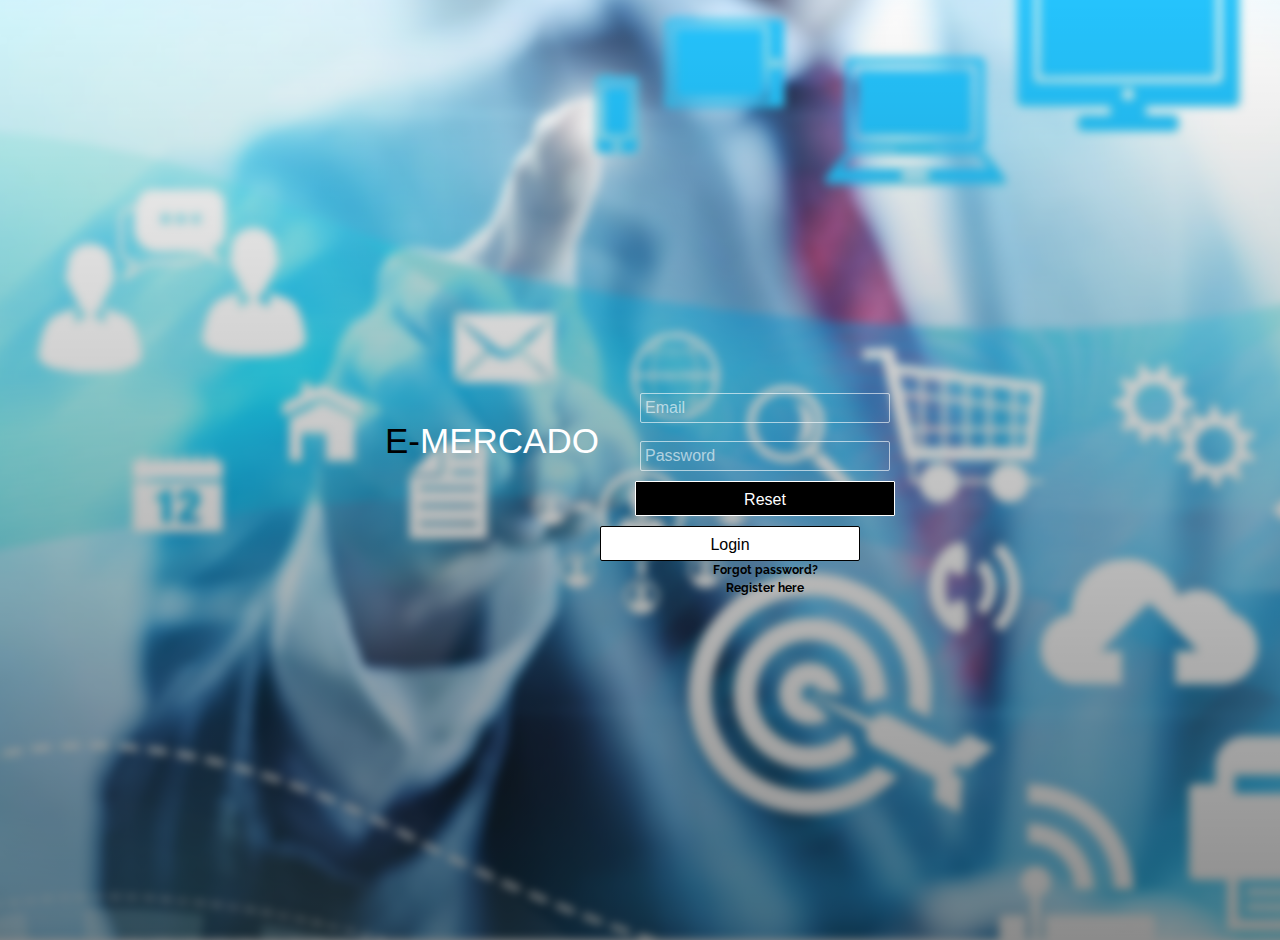
<file: index.html>
<!DOCTYPE html>
<!-- saved from url=(0049)https://getbootstrap.com/docs/4.3/examples/album/ -->
<html lang="en">
  <head>
    <meta http-equiv="Content-Type" content="text/html; charset=UTF-8">
    <meta name="viewport" content="width=device-width, initial-scale=1, shrink-to-fit=no">
    <meta name="description" content="">
    <title>eMercado - Todo lo que busques está aquí</title>

    <link rel="canonical" href="https://getbootstrap.com/docs/4.3/examples/album/">
    <link href="https://fonts.googleapis.com/css?family=Raleway:300,300i,400,400i,700,700i,900,900i" rel="stylesheet">
    <!-- Bootstrap core CSS -->
    <link href="css/bootstrap.min.css" rel="stylesheet">
    <link href="css/styles.css" rel="stylesheet">
  </head>
  <body>
    <nav class="site-header sticky-top py-1 bg-dark">
      <div class="container d-flex flex-column flex-md-row justify-content-between" id="header">
        <a class="py-2 d-none d-md-inline-block" href="index.html">Inicio</a>
        <a class="py-2 d-none d-md-inline-block" href="categories.html">Categorías</a>
        <a class="py-2 d-none d-md-inline-block" href="products.html">Productos</a>
        <a class="py-2 d-none d-md-inline-block" href="sell.html">Vender</a>
      </div>
      <img src="img/Untitled.png" style="height: 1.5cm; position: fixed; right: 1.6cm; top: 0cm;">


    </nav>
    <main role="main">
      <section class="jumbotron text-center">
        <div class="m-5">
          <h1></h1>
        </div>
      </section>
      <div class="album py-5 bg-light">
        <div class="container">
          <div class="row">
            <div class="col-md-4">
              <a href="categories.html" class="card mb-4 shadow-sm custom-card">
                <img class="bd-placeholder-img card-img-top"  src="img/cat1.jpg">
                <h3 class="m-3">Autos (122)</h3>
                <div class="card-body">
                  <p class="card-text">Los mejores precios en autos 0 kilómetro, de alta y media gama.</p>
                </div>
              </a>
            </div>
            <div class="col-md-4">
                <a href="categories.html" class="card mb-4 shadow-sm custom-card">
                  <img class="bd-placeholder-img card-img-top" src="img/cat2.jpg">
                  <h3 class="m-3">Juguetes (354)</h3>
                  <div class="card-body">
                    <p class="card-text">Encuentra aquí los mejores precios para niños/as de cualquier edad.</p>
                  </div>
                </a>
            </div>
            <div class="col-md-4">
                <a href="categories.html" class="card mb-4 shadow-sm custom-card">
                  <img class="bd-placeholder-img card-img-top" src="img/cat3.jpg">
                  <h3 class="m-3">Muebles (157)</h3>
                  <div class="card-body">
                    <p class="card-text">Muebles antiguos, nuevos y para ser armados por uno mismo.</p>
                  </div>
                </a>
            </div>
            <div class="col-md-4">
                <a href="categories.html" class="card mb-4 shadow-sm custom-card">
                  <img class="bd-placeholder-img card-img-top" src="img/cat4.jpg">
                  <h3 class="m-3">Herramientas (452)</h3>
                  <div class="card-body">
                    <p class="card-text">Herramientas para cualquier tipo de trabajo.</p>
                  </div>
                </a>
            </div>
            <div class="col-md-4">
                <a href="categories.html" class="card mb-4 shadow-sm custom-card">
                  <img class="bd-placeholder-img card-img-top" src="img/cat5.jpg">
                  <h3 class="m-3">Computadoras (724)</h3>
                  <div class="card-body">
                    <p class="card-text">Todo en cuanto a computadoras, para uso de oficina y/o juegos.</p>
                  </div>
                </a>
            </div>
            <div class="col-md-4">
                <a href="categories.html" class="card mb-4 shadow-sm custom-card">
                  <img class="bd-placeholder-img card-img-top" src="img/cat6.jpg">
                  <h3 class="m-3">Vestimenta (841)</h3>
                  <div class="card-body">
                    <p class="card-text">Gran variedad de ropa, nueva y de segunda mano.</p>
                  </div>
                </a>
            </div>
          </div>
          <div class="row">
              <a type="button" class="btn btn-light btn-lg btn-block" href="categories.html">Ver todas</a>
          </div>
        </div>
      </div>
    </main>
    <footer class="text-muted">
      <div class="container">
        <p class="float-right">
          <a href="#">Volver arriba</a>
        </p>
        <p>Este sitio forma parte de Desarrollo Web - JAP - 2020</p>
        <p>Clickea <a target="_blank" href="Letra.pdf">aquí</a> para descargar la letra del obligatorio.</p>
      </div>
    </footer>
    <script src="js/jquery-3.4.1.min.js"></script>
    <script src="js/bootstrap.bundle.min.js"></script>
    <script src="js/init.js"></script>
  </body>
</html>
</file>
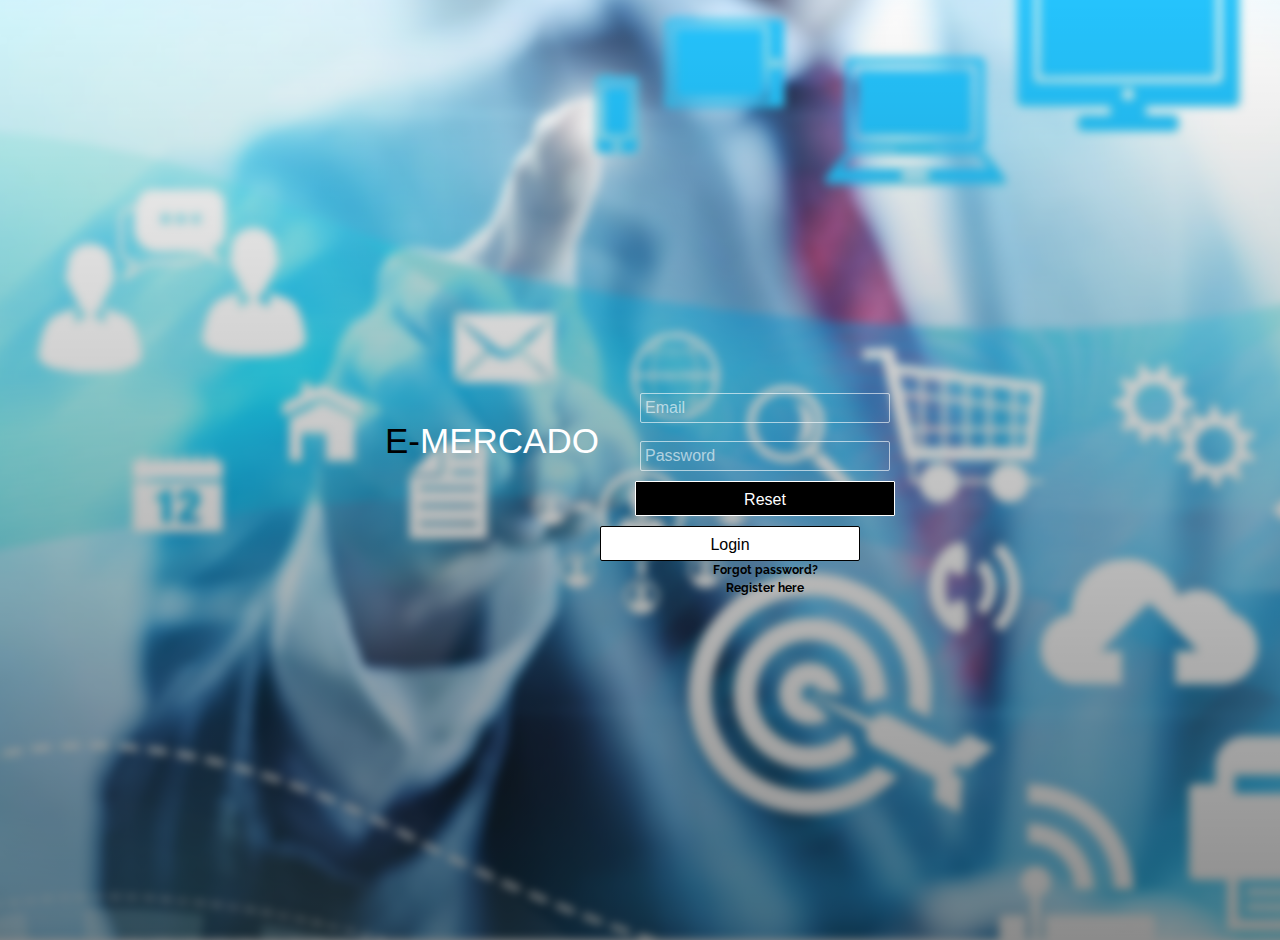
<file: cart.html>
<!DOCTYPE html>
<!-- saved from url=(0049)https://getbootstrap.com/docs/4.3/examples/album/ -->
<html lang="en">

<head>
  <meta http-equiv="Content-Type" content="text/html; charset=UTF-8">

  <meta name="viewport" content="width=device-width, initial-scale=1, shrink-to-fit=no">
  <meta name="description" content="">
  <title>eMercado - Todo lo que busques está aquí</title>

  <link rel="canonical" href="https://getbootstrap.com/docs/4.3/examples/album/">
  <link href="https://fonts.googleapis.com/css?family=Raleway:300,300i,400,400i,700,700i,900,900i" rel="stylesheet">

  <style>
    .bd-placeholder-img {
      font-size: 1.125rem;
      text-anchor: middle;
      -webkit-user-select: none;
      -moz-user-select: none;
      -ms-user-select: none;
      user-select: none;
    }

    @media (min-width: 768px) {
      .bd-placeholder-img-lg {
        font-size: 3.5rem;
      }
    }
  </style>
  <link href="css/bootstrap.min.css" rel="stylesheet">
  <link href="css/styles.css" rel="stylesheet">
  <link href="css/dropzone.css" rel="stylesheet">
</head>

<body>
  <nav class="site-header sticky-top py-1 bg-dark">
    <div class="container d-flex flex-column flex-md-row justify-content-between" id="header">
      <a class="py-2 d-none d-md-inline-block" href="index.html">Inicio</a>
      <a class="py-2 d-none d-md-inline-block" href="categories.html">Categorías</a>
      <a class="py-2 d-none d-md-inline-block" href="products.html">Productos</a>
      <a class="py-2 d-none d-md-inline-block" href="sell.html">Vender</a>
    </div>
    <img src="img/Untitled.png" style="height: 1.5cm; position: fixed; right: 1.6cm; top: 0cm;">
  </nav>
  <div style="color: rgba(249, 205, 130);">
    <h1 class="tituloCarro" ;"> <img src="img/carrito1.jpg" class="tituloCarro"
        style="height: 2cm; position: absolute ; right: 29cm; top: 1.3cm;"> Mi carrito </h1>
  </div><br>

  <div id="cartt"></div>

  <table id="carrote">
    <tr>
      <td id="imagenCarro"></td>
      <td class="carrin">Nombre artículo</td>
      <td class="carrin">Cantidad</td>
      <td class="carrin">Moneda</td>
      <td class="carrin">Precio</td>
      <td class="carrin">Subtotal</td>
    </tr>
  </table>

  <!-- //Seleccionar tipos de envio -->

  <hr class="mb-4">
  <h5 class="mb-3">Tipo de envio</h5>
  <div class="d-block my-3">
    <div class="custom-control custom-radio">
      <input id="premium" name="publicationType" type="radio" class="custom-control-input" checked="" required=""
        onchange="CalcularTotal()" value="0.15">
      <label class="custom-control-label" for="premium">Premium (2-5 días) - Costo del 15% sobre el subtotal.</label>
    </div>
    <div class="custom-control custom-radio">
      <input id="express" name="publicationType" type="radio" class="custom-control-input" required=""
        onchange="CalcularTotal()" value="0.07">
      <label class="custom-control-label" for="express">Express (5-8 días) - Costo del 7% sobre el
        subtotal.</label>
    </div>
    <div class="custom-control custom-radio">
      <input id="standard" name="publicationType" type="radio" class="custom-control-input" required=""
        onchange="CalcularTotal()" value="0.05">
      <label class="custom-control-label" for="standard">Standard (12 a 15 días) - Costo del 5% sobre el
        subtotal.</label>
    </div>
    <div class="row">
      <button type="button" class="m-1 btn btn-link" data-toggle="modal" data-target="#contidionsModal">Seleccionar
        método de pago</button>
    </div>

    <!-- //Datos para el envio -->
    <div >
      <h5><label>Datos de envio: </label></h5><br>
      <form id="formu" >
        <input form="formu" id="regex-input1" type="text" placeholder="Calle" pattern="[A-Za-z]{3,25}"
          title="Escriba una calle existente." required><span id="match1"></span><br>
        <input form="formu" id="regex-input" type="text" placeholder="Número de puerta " minlength="1"
          pattern="[0-9]{1,4}" title="Por favor, indique un número menor a 5 digítos." required><span
          id="match"></span><br>
        <input form="formu" id="regex-input2" type="text" placeholder="Esquina" pattern="[A-Za-z]{3,25}"
          title="Escriba una esquina existente." required><span id="match2"></span>
      </form>
    </div>
  </div>
  <!-- //Costos de envio -->
  <div >
  <hr class="mb-4">
  <h4 class="mb-3">Costos</h4>
  <ul class="list-group mb-3">
    <li class="list-group-item d-flex justify-content-between lh-condensed">
      <div>
        <h6 class="my-0">Precio</h6>
      </div>
      <span class="text-muted" id="CostoDeProducto">-</span>
    </li>
    <li class="list-group-item d-flex justify-content-between lh-condensed">
      <div>
        <h6 class="my-0">Envio</h6>
      </div>
      <span class="text-muted" id="comision">-</span>
    </li>
    <li class="list-group-item d-flex justify-content-between">
      <span>Total ($)</span>
      <strong id="CostoTotal">-</strong>
    </li>
  </ul>
  <hr class="mb-4">
  <input class="btn btn-primary btn-lg" type="submit" value="Comprar" form="formu">
</div>
</div>
  </div>
  </div>
  </div>

  <div class="alert fade" role="alert" id="alertResult">
    <span id="resultSpan"></span>
    <button type="button" class="close" data-dismiss="alert" aria-label="Close">
      <span aria-hidden="true">&times;</span>
    </button>
  </div>
  <div class="modal fade" tabindex="-1" role="dialog" id="contidionsModal">
    <div class="modal-dialog" role="document">
      <div class="modal-content">
        <div class="modal-header">
          <h5 class="modal-title">Método de pago</h5>
          <button type="button" class="close" data-dismiss="modal" aria-label="Close">
            <span aria-hidden="true">&times;</span>
          </button>
        </div>
        <div class="container">
          <div>
            <form id="pago">
              <input type="radio" form="pago" name="pago" id="transf" onclick="Deshabilitar()">
              <h5 class="text-warning"><strong>Transacción bancaria</strong></h5></input>
            </form><br>
            <p class="muted text-justify">
              <input form="formu" id="regex-input6" type="text" placeholder="Número de tarjeta" pattern="[0-9]{8,9}"
                required> <span id="matche"></span>
              <input form="formu" id="regex-input8" type="text" placeholder="C.I" pattern="[0-9]{8}" required><span
                id="matche2"></span></p>
          </div>
          <hr>
          <div>
            <input type="radio" form="pago" name="pago" id="tarj" onclick="Deshabilitar()">
            <h5 class="text-primary"><strong>Tarjeta de crédito </strong></h5><br></button>
            <input form="formu" id="regex-input7" type="text" placeholder="C.I" pattern="[0-9]{8}" required><span
              id="matche1"></span><br>
            <input form="formu" id="regex-input4" type="text" placeholder="Número de tarjeta" pattern="[0-9]{8,9}"
              required><span id="match4"></span><br>
            <input form="formu" id="regex-input5" type="text" placeholder="CVV" pattern="[0-9]{3}" required><span
              id="match5"></span><br>
            <input form="formu" type="month" placeholder="Fecha" id="fecha" required>
            <div class="modal-footer">
              <input form="formu" type="submit" class="btn btn-primary" value="Cerrar" id="boton" data-dismiss="modal"
>
            </div>
            </form>
          </div>
        </div>
      </div>
    </div>
  </div>
  </div>
  <div id="spinner-wrapper">
    <div class="lds-ring">
      <div></div>
      <div></div>
      <div></div>
      <div></div>
    </div>
  </div>
  <script src="js/jquery-3.4.1.min.js"></script>
  <script src="js/bootstrap.bundle.min.js"></script>
  <script src="js/dropzone.js"></script>
  <script src="js/init.js"></script>
  <script src="js/cart.js"></script>
</body>

</html>
</file>
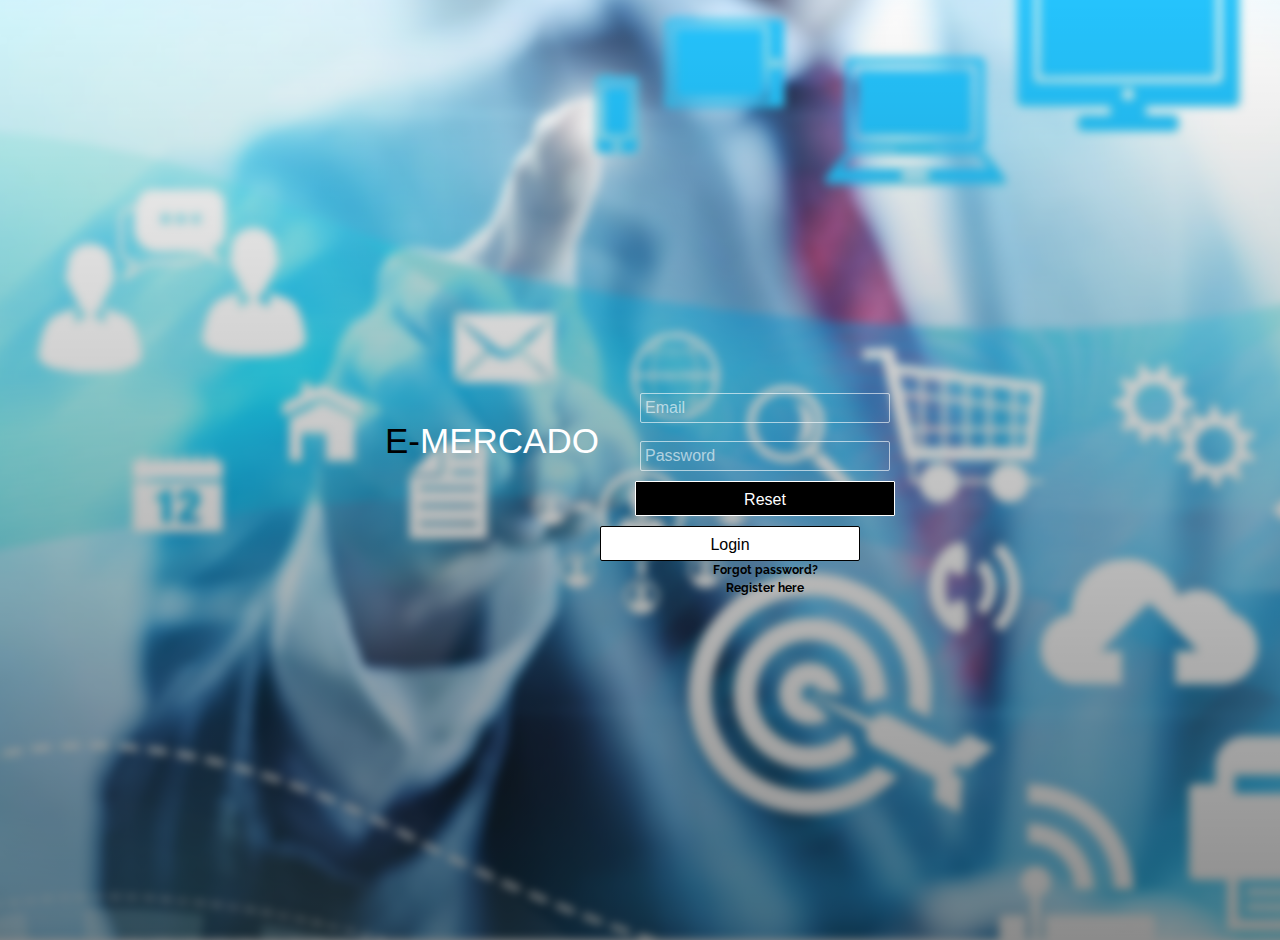
<file: categories.html>
<!DOCTYPE html>
<!-- saved from url=(0049)https://getbootstrap.com/docs/4.3/examples/album/ -->
<html lang="en">
  <head>
    <meta http-equiv="Content-Type" content="text/html; charset=UTF-8">
    <meta name="viewport" content="width=device-width, initial-scale=1, shrink-to-fit=no">
    <meta name="description" content="">
    <title>eMercado - Todo lo que busques está aquí</title>

    <link rel="canonical" href="https://getbootstrap.com/docs/4.3/examples/album/">
    <link href="https://fonts.googleapis.com/css?family=Raleway:300,300i,400,400i,700,700i,900,900i" rel="stylesheet">
    <link href="css/font-awesome.min.css" rel="stylesheet">

    <link href="css/bootstrap.min.css" rel="stylesheet">
    <link href="css/styles.css" rel="stylesheet">
  </head>
  <body>
    <nav class="site-header sticky-top py-1 bg-dark">
      <div class="container d-flex flex-column flex-md-row justify-content-between" id="header" >
        <a class="py-2 d-none d-md-inline-block" href="index.html">Inicio</a>
        <a class="py-2 d-none d-md-inline-block" href="categories.html">Categorías</a>
        <a class="py-2 d-none d-md-inline-block" href="products.html">Productos</a>
        <a class="py-2 d-none d-md-inline-block" href="sell.html">Vender</a>
      </div>
      <img src="img/Untitled.png" style="height: 1.5cm; position: fixed; right: 1.6cm; top: 0cm;">

    </nav>
    <main role="main" class="pb-5">
        <div class="text-center p-4">
            <h2>Categorías</h2>
            <p class="lead">Verás aquí todas las categorías del sitio.</p>
        </div>
        <div class="container">
            <div class="row">
                <div class="col text-right">
                    <div class="btn-group btn-group-toggle mb-4" data-toggle="buttons">
                        <label class="btn btn-light active" id="sortAsc" >
                            <input type="radio" name="options" autocomplete="off" checked>A-Z
                        </label>
                        <label class="btn btn-light" id="sortDesc" >
                            <input type="radio" name="options" autocomplete="off">Z-A
                        </label>
                        <label class="btn btn-light" id="sortByCount" >
                            <input type="radio" name="options" autocomplete="off"><i class="fas fa-sort-amount-down mr-1"></i>Cant.
                        </label>
                    </div>
                </div>
            </div>
            <div class="row justify-content-end">
              <div class="col-md-6"></div>
                <div class="col-md-6 col-sm-12 mb-1 container">
                  <div class="row container p-0 m-0">
                    <div class="col">
                      <p class="font-weight-normal text-right my-2">Cant.</p>
                    </div>
                    <div class="col">
                      <input class="form-control" type="number" placeholder="min." id="rangeFilterCountMin">
                    </div>
                    <div class="col">
                      <input class="form-control" type="number" placeholder="máx." id="rangeFilterCountMax">
                    </div>
                    <div class="col-3 p-0">
                      <div class="btn-group" role="group">
                        <button class="btn btn-light btn-block" id="rangeFilterCount">Filtrar</button>
                        <button class="btn btn-link btn-sm" id="clearRangeFilter">Limpiar</button>
                      </div>
                    </div>
                  </div>
                </div>
            </div>
            <div class="row">
                <div class="list-group" id="cat-list-container">
                </div>
            </div>
        </div>
    </main>
    <footer class="text-muted bg-light">
      <div class="container">
        <p class="float-right">
          <a href="#">Volver arriba</a>
        </p>
        <p>Este sitio forma parte de Desarrollo Web - JAP - 2020</p>
        <p>Clickea <a target="_blank" href="Letra.pdf">aquí</a> para descargar la letra del obligatorio.</p>
      </div>
    </footer>
    <div id="spinner-wrapper"><div class="lds-ring"><div></div><div></div><div></div><div></div></div></div>
    <script src="js/jquery-3.4.1.min.js"></script>
    <script src="js/bootstrap.bundle.min.js"></script>
    <script src="js/init.js"></script>
    <script src="js/categories.js"></script>
  </body>
</html>
</file>
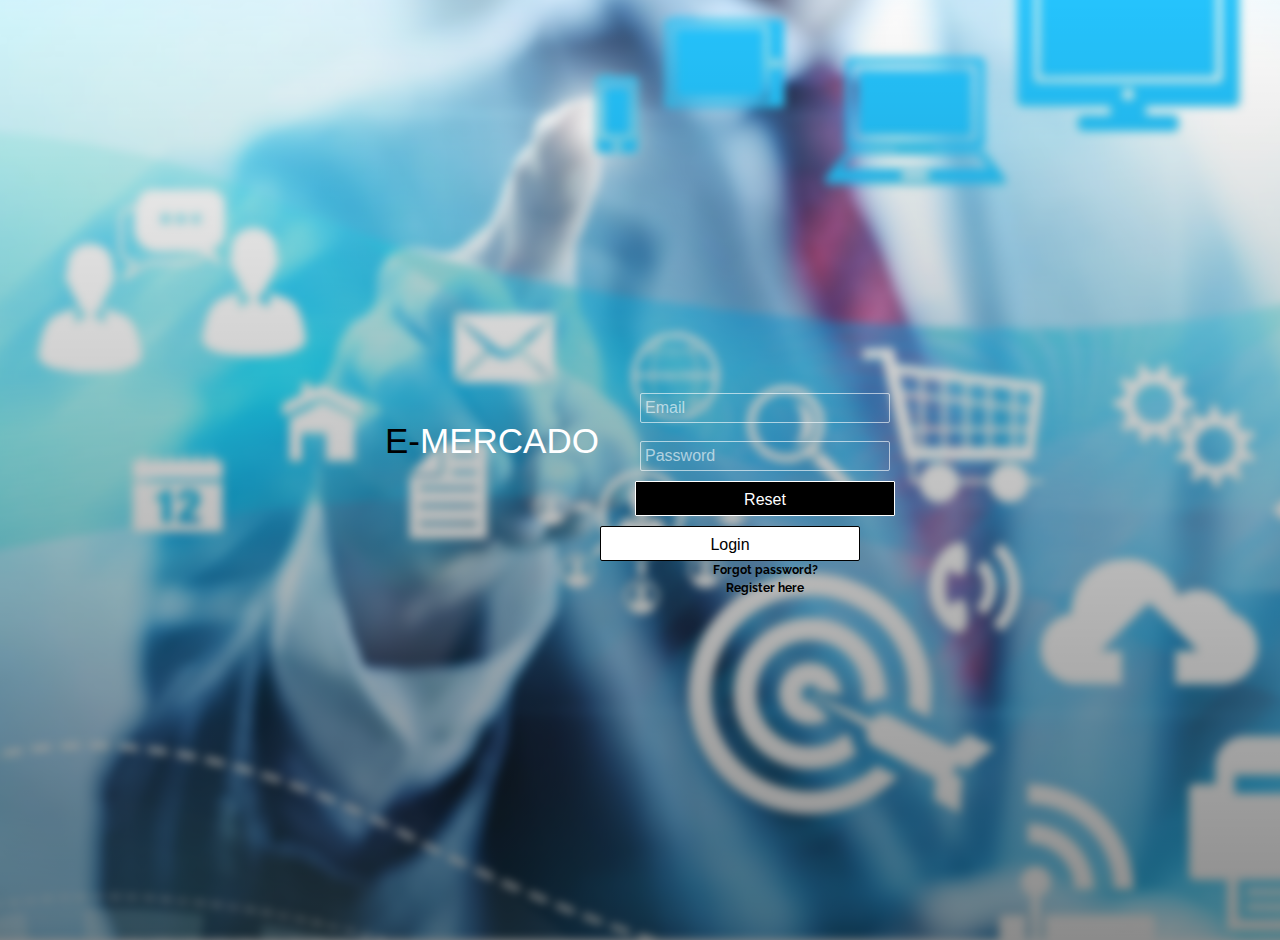
<file: category-info.html>
<!DOCTYPE html>
<!-- saved from url=(0049)https://getbootstrap.com/docs/4.3/examples/album/ -->
<html lang="en">

<head>
  <meta http-equiv="Content-Type" content="text/html; charset=UTF-8">
  <meta name="viewport" content="width=device-width, initial-scale=1, shrink-to-fit=no">
  <meta name="description" content="">
  <title>eMercado - Todo lo que busques está aquí</title>

  <link rel="canonical" href="https://getbootstrap.com/docs/4.3/examples/album/">
  <link href="https://fonts.googleapis.com/css?family=Raleway:300,300i,400,400i,700,700i,900,900i" rel="stylesheet">
  <!-- Bootstrap core CSS -->
  <link href="css/bootstrap.min.css" rel="stylesheet">
  <link href="css/styles.css" rel="stylesheet">
</head>

<body>
  <nav class="site-header sticky-top py-1 bg-dark">
    <div class="container d-flex flex-column flex-md-row justify-content-between">
      <a class="py-2 d-none d-md-inline-block" href="index.html">Inicio</a>
      <a class="py-2 d-none d-md-inline-block" href="categories.html">Categorías</a>
      <a class="py-2 d-none d-md-inline-block" href="products.html">Productos</a>
      <a class="py-2 d-none d-md-inline-block" href="sell.html">Vender</a>
    </div>
    <img src="Untitled.png" style="height: 1.5cm; position: fixed; right: 1.6cm; top: 0cm;">

  </nav>
  <main role="main">
    <div class="container mt-5">
      <div class="text-center p-4">
        <h2>Descripción de la categoría</h2>
        <p class="lead">Encontrarás aquí toda la información de la categoría seleccionada.</p>
        <p class="small alert-warning py-3"><strong>Nota: </strong>por simplicidad, cualquiera sea la categoría
          seleccionada previamente, siempre se visualizará la presente: <strong>Autos</strong>.</p>
      </div>
      <h3 id="categoryName"></h3>
      <hr class="my-3">
      <dl>
        <dt>Descripción</dt>
        <dd>
          <p id="categoryDescription"></p>
        </dd>

        <dt>Cantidad de productos en la categoría</dt>
        <dd>
          <p id="productCount"></p>
        </dd>

        <dt>Criterio para incluir productos en esta categoría</dt>
        <dd>
          <p id="productCriteria"></p>
        </dd>

        <dt>Imágenes ilustrativas</dt>
        <dd>
          <div class="row text-center text-lg-left pt-2" id="productImagesGallery">
          </div>
        </dd>
      </dl>
      <a type="button" class="btn btn-light btn-lg btn-block" href="products.html">Ver productos</a>
    </div>
  </main>
  <footer class="text-muted">
    <div class="container">
      <p class="float-right">
        <a href="#">Volver arriba</a>
      </p>
      <p>Este sitio forma parte de Desarrollo Web - JAP - 2020</p>
      <p>Clickea <a target="_blank" href="Letra.pdf">aquí</a> para descargar la letra del obligatorio.</p>
    </div>
  </footer>
  <div id="spinner-wrapper">
    <div class="lds-ring">
      <div></div>
      <div></div>
      <div></div>
      <div></div>
    </div>
  </div>
  <script src="js/jquery-3.4.1.min.js"></script>
  <script src="js/bootstrap.bundle.min.js"></script>
  <script src="js/init.js"></script>
  <script src="js/category-info.js"></script>
</body>

</html>
</file>
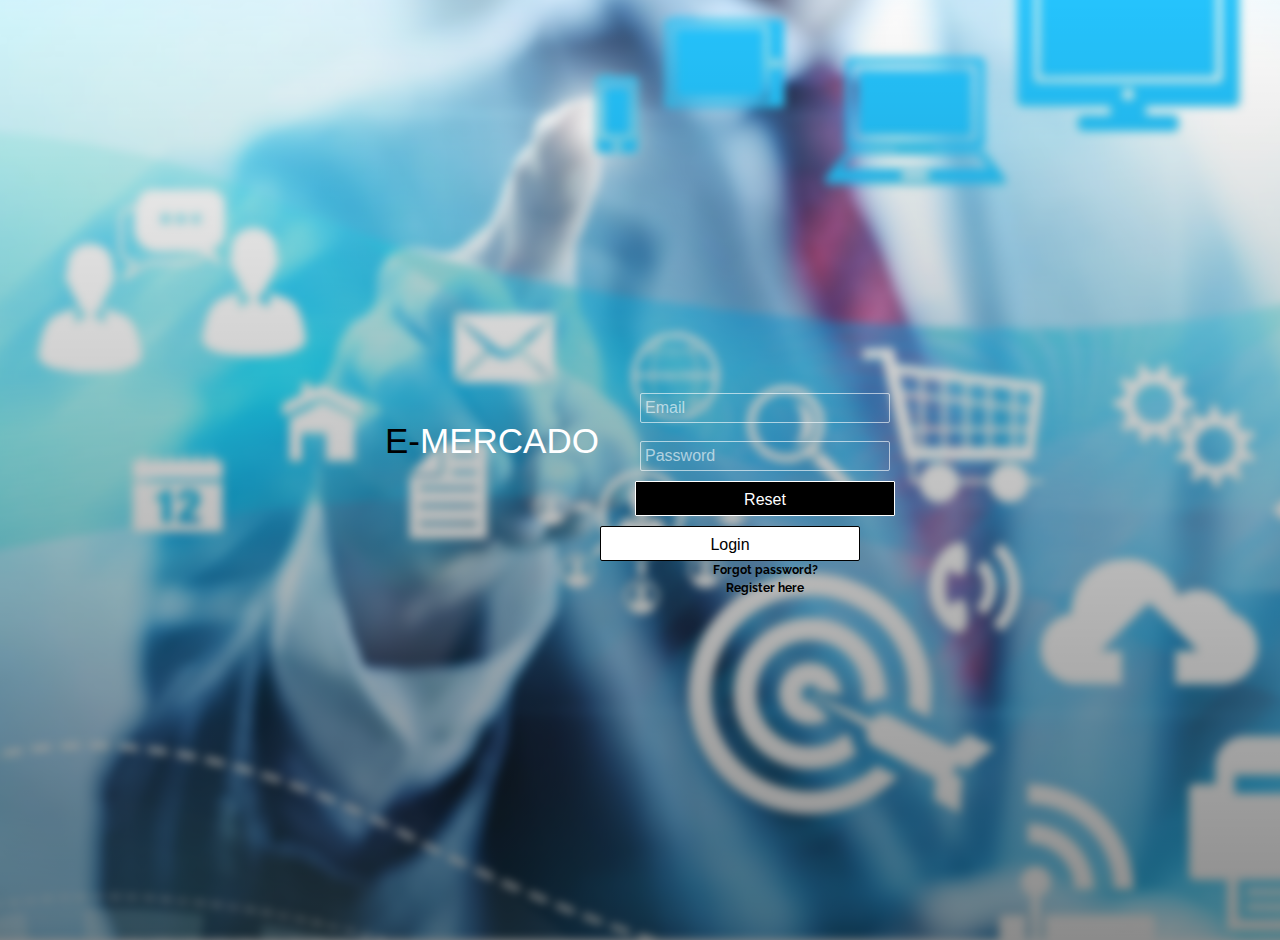
<file: login.html>
<!DOCTYPE html>
<!-- saved from url=(0049)https://getbootstrap.com/docs/4.3/examples/album/ -->
<html lang="en">

<head>
  <meta http-equiv="Content-Type" content="text/html; charset=UTF-8">
  <meta name="viewport" content="width=device-width, initial-scale=1, shrink-to-fit=no">
  <meta name="description" content="">
  <title>eMercado - Todo lo que busques está aquí</title>

  <link rel="canonical" href="https://getbootstrap.com/docs/4.3/examples/album/">
  <link href="https://fonts.googleapis.com/css?family=Raleway:300,300i,400,400i,700,700i,900,900i" rel="stylesheet">
  <!-- Bootstrap core CSS -->
  <link href="css/bootstrap.min.css" rel="stylesheet">
  <link href="css/styles.css" rel="stylesheet">
  <style>
    html, body{
      height: 100%;
    }

    body {
      display: -ms-flexbox;
      display: flex;
      -ms-flex-align: center;
      align-items: center;
      padding-top: 40px;
      padding-bottom: 40px;
      background-color: #f5f5f5;
    }

    .signin {
      width: 100%;
      max-width: 330px;
      padding: 15px;
      margin: auto;
    }
	  @import url(https://fonts.googleapis.com/css?family=Exo:100,200,400);
@import url(https://fonts.googleapis.com/css?family=Source+Sans+Pro:700,400,300);

body{
	margin: 0;
	padding: 0;
	background: #fff;

	color: #fff;
	font-family: Arial;
	font-size: 12px;
}

.body{
	position: absolute;
	top: -20px;
	left: -20px;
	right: -40px;
	bottom: -40px;
	width: auto;
	height: auto;
	background-image: url("img/2593042.jpg");
	background-size: cover;
	-webkit-filter: blur(5px);
	z-index: 0;
}

.grad{
	position: absolute;
	top: -20px;
	left: -20px;
	right: -40px;
	bottom: -40px;
	width: auto;
	height: auto;
	background: -webkit-gradient(linear, left top, left bottom, color-stop(0%,rgba(0,0,0,0)), color-stop(100%,rgba(0,0,0,0.65))); /* Chrome,Safari4+ */
	z-index: 1;
	opacity: 0.7;
}

.header{
	position: absolute;
	top: calc(50% - 35px);
	left: calc(50% - 255px);
	z-index: 2;
}

.header div{
	float: left;
	color: #000000;
	font-weight: bolder;
	font-family: Verdana, Geneva, Tahoma, sans-serif;
	font-size: 35px;
	font-weight: 200;
}

.header div span{
	color: #ffffff !important;
}

.login{
	position: absolute;
	top: calc(50% - 75px);
	left: calc(50% - 50px);
	height: 150px;
	width: 350px;
	padding: 10px;
	z-index: 2;
}

.login input[type=text]{
	width: 250px;
	height: 30px;
	background: transparent;
	border: 1px solid rgba(255,255,255,0.6);
	border-radius: 2px;
	color: #fff;
	font-family: 'Exo', sans-serif;
	font-size: 16px;
	font-weight: 400;
	padding: 4px;
}

.login input[type=password]{
	width: 250px;
	height: 30px;
	background: transparent;
	border: 1px solid rgba(255,255,255,0.6);
	border-radius: 2px;
	color: #fff;
	font-family: 'Exo', sans-serif;
	font-size: 16px;
	font-weight: 400;
	padding: 4px;
	margin-top: 10px;
}

.login input[type=submit]{
	width: 260px;
	height: 35px;
	background: #fff;
	border: 1px solid #000000;
	cursor: pointer;
	border-radius: 2px;
	color: #000000;
	font-family: 'Exo', sans-serif;
	font-size: 16px;
	font-weight: 400;
	padding: 6px;
	margin-top: 10px;
}

.login input[type=reset]{
	width: 260px;
	height: 35px;
	background: #000000 ;
	border: 1px solid #fff;
	cursor: pointer;
	border-radius: 1px;
	color: #fff;
	font-family: 'Exo', sans-serif;
	font-size: 16px;
	font-weight: 400;
	padding: 6px;
	margin-top: 10px;
}

.login input[type=submit]:hover{
	opacity: 0.8;
}

.login input[type=reset]:hover{
	opacity: 0.8;
}

.login input[type=submit]:active{
	opacity: 0.6;
}

.login input[type=reset]:active{
	opacity: 0.6;
}

.login input[type=text]:focus{
	outline: none;
	border: 1px solid rgba(255,255,255,0.9);
}

.login input[type=password]:focus{
	outline: none;
	border: 1px solid rgba(255,255,255,0.9);
}

.login input[type=submit]:focus{
	outline: none;
}

.login input[type=reset]:focus{
	outline: none;
}

::-webkit-input-placeholder{
   color: rgba(255,255,255,0.6);
}

::-moz-input-placeholder{
   color: rgba(255,255,255,0.6);
}

a{
	color: black;
	font-weight: 700;
	
}
  </style>
</head>

<body class="text-center">
  <div class="container p-5">
   
	<div class="body"></div>
		<div class="grad"></div>
		<div class="header">
			<div>E-<span>MERCADO</span></div>
		</div>
		<br>
	  <form id="userinfo">
		<div class="login">
				<input type="text" placeholder="Email" name="user" id="userbox" required><br>
				<input type="password" placeholder="Password" name="password" id="passwordLA" required><br>
				<input type="reset" style="position: relative;" value="Reset">
				<input type="submit" style="position:static;" value="Login">
				<div><div></div>

				</div>
				
				<a href="index.html"  class="forgot">Forgot password?</a><br>
				<a href="index.html"  class="register">Register here</a>
    </div>
	  </form>
  </div>

  <script src="js/init.js"></script>
  <script src="js/login.js"></script>
</body>
</html>
</file>
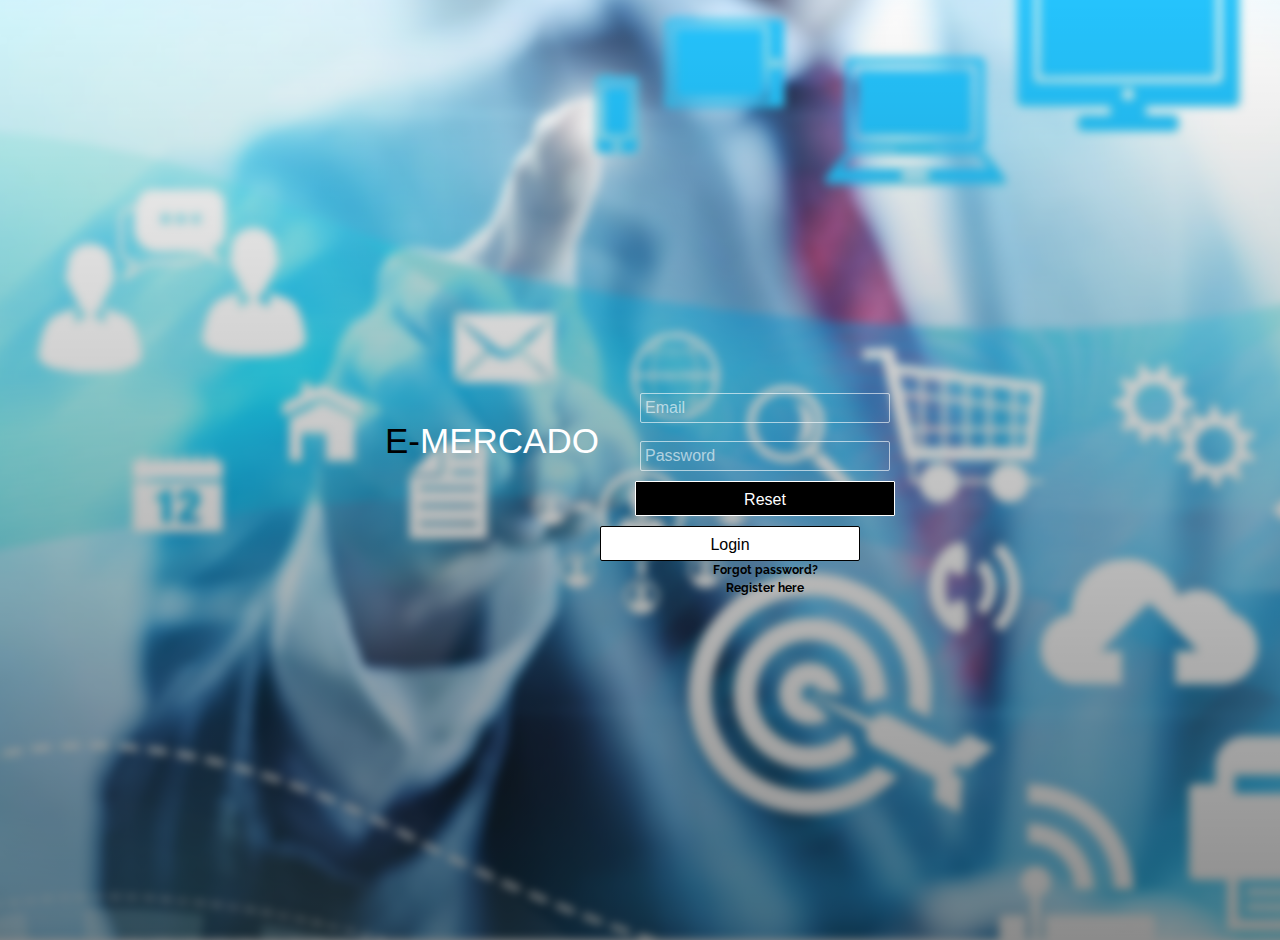
<file: my-profile.html>
<!DOCTYPE html>
<!-- saved from url=(0049)https://getbootstrap.com/docs/4.3/examples/album/ -->
<html lang="en">

<head>
  <meta http-equiv="Content-Type" content="text/html; charset=UTF-8">

  <meta name="viewport" content="width=device-width, initial-scale=1, shrink-to-fit=no">
  <meta name="description" content="">
  <title>eMercado - Todo lo que busques está aquí</title>

  <link rel="canonical" href="https://getbootstrap.com/docs/4.3/examples/album/">
  <link href="https://fonts.googleapis.com/css?family=Raleway:300,300i,400,400i,700,700i,900,900i" rel="stylesheet">

  <style>
    .bd-placeholder-img {
      font-size: 1.125rem;
      text-anchor: middle;
      -webkit-user-select: none;
      -moz-user-select: none;
      -ms-user-select: none;
      user-select: none;
    }

    @media (min-width: 768px) {
      .bd-placeholder-img-lg {
        font-size: 3.5rem;
      }
    }
  </style>
  <link href="css/bootstrap.min.css" rel="stylesheet">
  <link href="css/styles.css" rel="stylesheet">
  <link href="css/dropzone.css" rel="stylesheet">
</head>

<body background="img/negro.jpg">
  <nav class="site-header sticky-top py-1 bg-dark">
    <div class="container d-flex flex-column flex-md-row justify-content-between" id="header">
      <a class="py-2 d-none d-md-inline-block" href="index.html">Inicio</a>
      <a class="py-2 d-none d-md-inline-block" href="categories.html">Categorías</a>
      <a class="py-2 d-none d-md-inline-block" href="products.html">Productos</a>
      <a class="py-2 d-none d-md-inline-block" href="sell.html">Vender</a>
    </div>
    <img src="img/Untitled.png" style="height: 1.5cm; position: fixed; right: 1.6cm; top: 0cm;">

  </nav>
  <div class="container p-5">
    <div style="position: relative; width:auto; top: 0;">
      <h1 style="position:initial;" id="Tit">Tus datos ♥</h1>
      <div style="float: left;">
          <form action="#" target="" method="get" name="formDatosPersonales" id="datosguardados">

          <label for="nombre">Nombre</label>
          <input type="text" name="nombre" id="nombres" placeholder="Escribe tu nombre"/> 
          
          <label for="apellidos">Apellidos</label>
          <input type="text" name="apellidos" id="apellidos" placeholder="1r Apellido"/>
          
          <label for="email" />Email</label>
          <input type="email" name="email" id="email" placeholder="email" required />
          <label for="asunto">Teléfono</label>
           <input type ="tel" name="asunto" id="telefono" placeholder="Teléfono de contacto"/>
  
           <label for="biografia">Biografía</label>
           <textarea name="biografia" for="biografia" id="biografia" placeholder="Cuéntanos sobre ti..." maxlength="300"></textarea>

          <input type="submit" value="Guardar datos" id="enviar" style="float: right;" class="m-1 btn btn-link">
        </form>
    </div>
  </div>

    <div id="imagenmostrar" style="float: right; position: relative; width: 11cm;"></div>
  </div>

  <div class="alert fade alert-success" role="alert" id="alertResult">
    <span id="resultSpan"></span>
    <button type="button" class="close" data-dismiss="alert" aria-label="Close">
      <span aria-hidden="true">&times;</span>
    </button>
  </div>
  <div id="spinner-wrapper">
    <div class="lds-ring">
      <div></div>
      <div></div>
      <div></div>
      <div></div>
    </div>
  </div>
  <script src="js/jquery-3.4.1.min.js"></script>
  <script src="js/bootstrap.bundle.min.js"></script>
  <script src="js/dropzone.js"></script>
  <script src="js/init.js"></script>
  <script src="js/my-profile.js"></script>
</body>

</html>
</file>
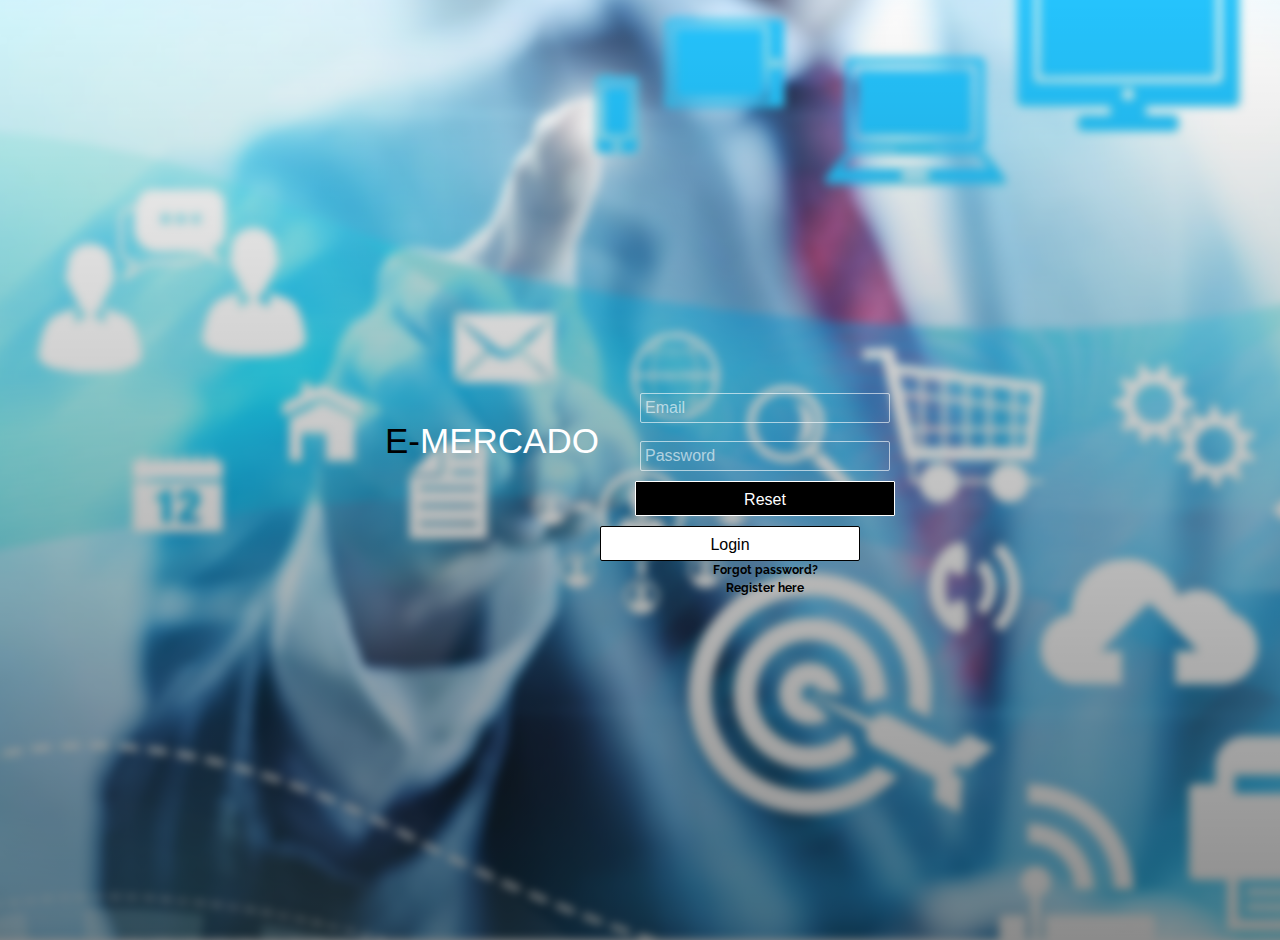
<file: product-info.html>
<!DOCTYPE html>
<!-- saved from url=(0049)https://getbootstrap.com/docs/4.3/examples/album/ -->
<html lang="en">

<head>
  <meta http-equiv="Content-Type" content="text/html; charset=UTF-8">
  <meta name="viewport" content="width=device-width, initial-scale=1, shrink-to-fit=no">
  <meta name="description" content="">
  <title>eMercado - Todo lo que busques está aquí</title>

  <link rel="canonical" href="https://getbootstrap.com/docs/4.3/examples/album/">
  <link href="https://fonts.googleapis.com/css?family=Raleway:300,300i,400,400i,700,700i,900,900i" rel="stylesheet">
  <!-- Bootstrap core CSS -->
  <link href="css/bootstrap.min.css" rel="stylesheet">
  <link href="css/styles.css" rel="stylesheet">
  <link rel="stylesheet" href="https://cdnjs.cloudflare.com/ajax/libs/font-awesome/4.7.0/css/font-awesome.min.css">
</head>

<body>
  <nav class="site-header sticky-top py-1 bg-dark">
    <div class="container d-flex flex-column flex-md-row justify-content-between" id="header">
      <a class="py-2 d-none d-md-inline-block" href="index.html">Inicio</a>
      <a class="py-2 d-none d-md-inline-block" href="categories.html">Categorías</a>
      <a class="py-2 d-none d-md-inline-block" href="products.html">Productos</a>
      <a class="py-2 d-none d-md-inline-block" href="sell.html">Vender</a>
    </div>
    <img src="img/Untitled.png" style="height: 1.5cm; position: fixed; right: 1.6cm; top: 0cm;">

     </nav>
     <main role="main">
    
      <h3 id="productName"></h3>
      <hr class="my-3">
      


      <div id="foticas">
        <img class="peques" src="img/prod1.jpg" alt="">
        <img class="peques" src="img/prod1_2.jpg" alt="">
        <img class="peques" src="img/prod1_4.jpg" alt="">
        <img class="peques" src="img/prod1_3.jpg" alt="">
      </div>

      <div id="carouselExampleFade" class="carousel slide carousel-fade" data-ride="carousel" >
        <div class="carousel-inner" >
          <div class="carousel-item active" >
            <img src="img/prod1.jpg" class="d-block w-100" >
          </div>
          <div class="carousel-item">
            <img src="img/prod1_1.jpg" class="d-block w-100" >
          </div>
          <div class="carousel-item">
            <img src="img/prod1_2.jpg" class="d-block w-100" >
          </div>
          <div class="carousel-item">
            <img src="img/prod1_3.jpg" class="d-block w-100" >
          </div>
          <div class="carousel-item">
            <img src="img/prod1_4.jpg" class="d-block w-100" >
          </div>
        </div>
      
        <a class="carousel-control-prev" href="#carouselExampleFade" role="button" data-slide="prev">
          <span class="carousel-control-prev-icon" aria-hidden="true"></span>
          <span class="sr-only">Previous</span>
        </a>
        <a class="carousel-control-next" href="#carouselExampleFade" role="button" data-slide="next">
          <span class="carousel-control-next-icon" aria-hidden="true"></span>
          <span class="sr-only">Next</span>
        </a>
      </div>
    
      <dl id="carru" >  

        <dt>Descripción</dt>
        <dd>
          <p id="productDescription"></p>
        </dd>

        <dt>Cantidad de productos en la categoría</dt>
        <dd>
          <p id="productsoldCount"></p>
        </dd>

        <dt>Precio del producto</dt>
        <dd>
          <p id="productCost"></p>
        </dd>
        
        <dt>Categoría del producto</dt>
        <dd>
          <p id="productCategory"></p>
        </dd>

        <dt>Más productos..</dt>
          <dd>
          <div id="productos" style="display: flex;"></div><br>
        </dd>    
        
        <dt>Comentarios y puntuación</dt>
        <dd>
          <p id="coments"></p>
          <p>Añadir comentario:</p>    
        <form  id="addcomment"></form>
        <p id="user1"></p>
        <textarea  name="cuerpo" id="cuerpo" rows="3" colums="20" ></textarea>
        <br>      
        <label for="punt">Puntuación:</label>
        <input type="number" min="0" max="5" id="punt" >
        <input type="button" value="Publicar" id="boton2"></input>     
        </form>
        </dd>
      
        
      </dl>
      
      <a type="button" class="btn btn-light btn-lg btn-block" href="products.html">Ver productos</a>
    </div>
  </main>
  <footer class="text-muted">
    <div class="container">
      <p class="float-right">
        <a href="#">Volver arriba</a>
      </p>
      <p>Este sitio forma parte de Desarrollo Web - JAP - 2020</p>
    </div>
  </footer>
  <div id="spinner-wrapper">
    <div class="lds-ring">
      <div></div>
      <div></div>
      <div></div>
      <div></div>
    </div>
  </div>
  
</div>
  <script src="js/jquery-3.4.1.min.js"></script>
  <script src="js/bootstrap.bundle.min.js"></script>
  <script src="js/init.js"></script>
  <script src="js/product-info.js"></script>
</body>

</html>
</file>
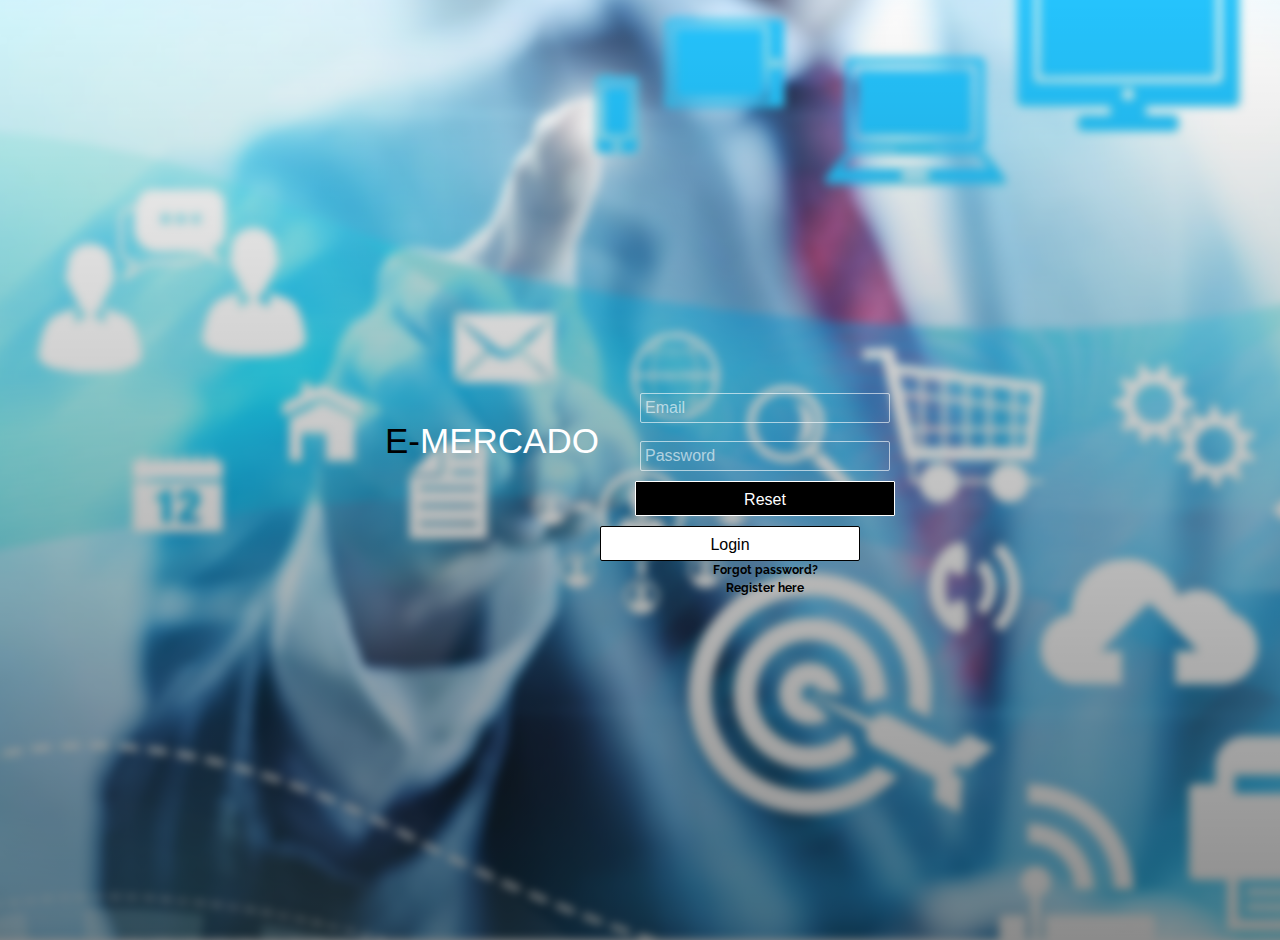
<file: products.html>
<!DOCTYPE html>
<!-- saved from url=(0049)https://getbootstrap.com/docs/4.3/examples/album/ -->
<html lang="en">

<head>
  <meta http-equiv="Content-Type" content="text/html; charset=UTF-8">
  <meta name="viewport" content="width=device-width, initial-scale=1, shrink-to-fit=no">
  <meta name="description" content="">
  <title>eMercado - Todo lo que busques está aquí</title>

  <link rel="canonical" href="https://getbootstrap.com/docs/4.3/examples/album/">
  <link href="https://fonts.googleapis.com/css?family=Raleway:300,300i,400,400i,700,700i,900,900i" rel="stylesheet">
  <link href="css/font-awesome.min.css" rel="stylesheet">
  <link href="css/bootstrap.min.css" rel="stylesheet">
  <link href="css/styles.css" rel="stylesheet">
</head>

<body>
  <nav class="site-header sticky-top py-1 bg-dark">
    <div class="container d-flex flex-column flex-md-row justify-content-between" id="header">
      <a class="py-2 d-none d-md-inline-block" href="index.html">Inicio</a>
      <a class="py-2 d-none d-md-inline-block" href="categories.html">Categorías</a>
      <a class="py-2 d-none d-md-inline-block" href="products.html">Productos</a>
      <a class="py-2 d-none d-md-inline-block" href="sell.html">Vender</a>
    </div>
    <img src="img/Untitled.png" style="height: 1.5cm; position: fixed; right: 1.6cm; top: 0cm;">

  </nav>
  <main role="main" class="pb-5">
    <div class="text-center p-4">
      <h2 style="color: rgba(156, 21, 21, 0.884);">Productos</h2>
    </div>
    <div class="container">
      <div class="row">
        </div>
        <div class="col text-center">
          <div class="btn-group btn-group-toggle mb-4" data-toggle="buttons">
            <label class="btn btn-light active" id="sortAsc">
              <input type="radio" name="options" autocomplete="off" style="background-color:rgba(156, 21, 21, 0.884);" checked>Menor precio
            </label>
            <label class="btn btn-light" id="sortDesc">
              <input type="radio" name="options" style="background-color:rgba(156, 21, 21, 0.884);" autocomplete="off">Mayor precio
            </label>
            <label class="btn btn-light" id="sortByCost">
              <input type="radio" name="options" autocomplete="off"><i class="fas fa-sort-amount-down mr-1" style="color: rgba(156, 21, 21, 0.884);"></i>Relevancia         
            </label>
          </div>
        </div>
      </div>
      <div class="row justify-content-end">
        <div class="col-md-6">
        <form>
          <input class="form-control" style="width: 14cm; text-align: center;" id="cosito" type="text" placeholder="Me gustaría encontrar...">
        </form>
        </div>
        <div class="col-md-6 col-sm-12 mb-1 container">
          <div class="row container p-0 m-0">
            <div class="col"> 
              <p class="font-weight-normal text-right my-2" style="color:rgb(180, 25, 25)";>Precios</p>
            </div>
            <div class="col">
              <input class="form-control" type="number" placeholder="min." id="rangeFilterCostMin">
            </div>
            <div class="col">
              <input class="form-control" type="number" placeholder="máx." id="rangeFilterCostMax">
            </div>
            <div class="col-3 p-0">
              <div class="btn-group" role="group">
                <button class="btn btn-light btn-block" id="rangeFilterCost" style="color:rgba(156, 21, 21, 0.884)">Filtrar</button>
                <button class="btn btn-link btn-sm" id="clearRangeFilter" style="color: rgba(156, 21, 21, 0.884);">Limpiar</button><br>
              </div>
            </div>
          </div>
        </div>
      </div>

      <div class="album py-5 bg-light mx-auto my-auto">
        <div id="cat-list-container" class="row">
          <div class="container" > 
          </div>
        </div>
      </div>
    </div>
  </main>
  <footer class="text-muted bg-light">
    <div class="container">
      <button id="logout" class="py-2 d-none d-md-inline-block" onclick="logout()" style="float: inline-end; margin: 0.5cm; position: relative; bottom: 0.7cm; "> Cerrar sesion</button>
      <p class="float-right">
        <a href="#">Volver arriba</a>
      </p>
      <p>Este sitio forma parte de Desarrollo Web - JAP - 2020</p>
      <p>Clickea <a target="_blank" href="Letra.pdf">aquí</a> para descargar la letra del obligatorio.</p>
    </div>
  </footer>
  <div id="spinner-wrapper">
    <div class="lds-ring">
      <div></div>
      <div></div>
      <div></div>
      <div></div>
    </div>
  </div>
  <script src="js/jquery-3.4.1.min.js"></script>
  <script src="js/bootstrap.bundle.min.js"></script>
  <script src="js/init.js"></script>
  <script src="js/products.js"></script>
</body>

</html>
</file>
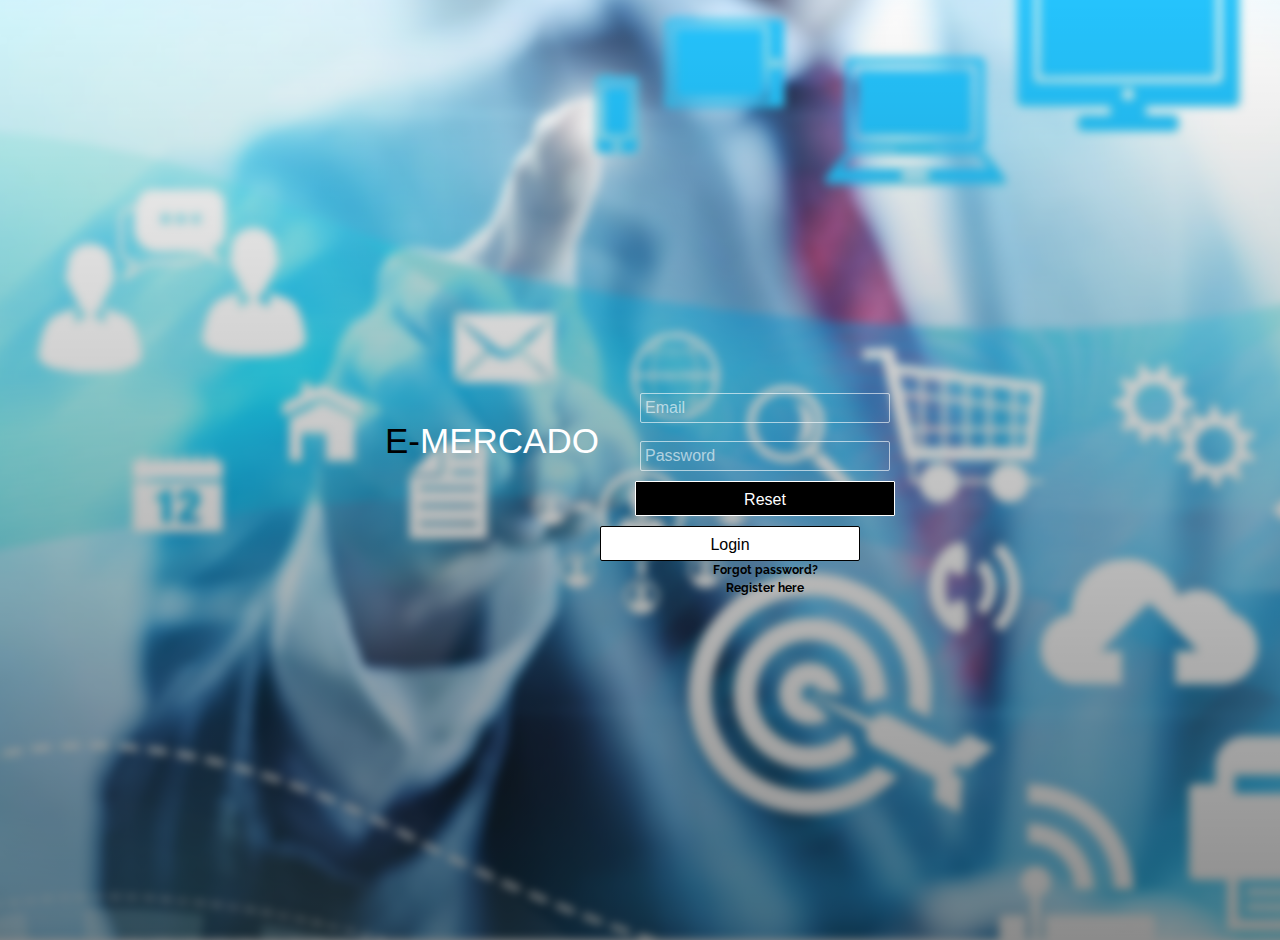
<file: sell.html>
<!DOCTYPE html>
<!-- saved from url=(0049)https://getbootstrap.com/docs/4.3/examples/album/ -->
<html lang="en"><head><meta http-equiv="Content-Type" content="text/html; charset=UTF-8">
    
    <meta name="viewport" content="width=device-width, initial-scale=1, shrink-to-fit=no">
    <meta name="description" content="">
    <title>eMercado - Todo lo que busques está aquí</title>

    <link rel="canonical" href="https://getbootstrap.com/docs/4.3/examples/album/">
    <link href="https://fonts.googleapis.com/css?family=Raleway:300,300i,400,400i,700,700i,900,900i" rel="stylesheet">

    <style>
      .bd-placeholder-img {
        font-size: 1.125rem;
        text-anchor: middle;
        -webkit-user-select: none;
        -moz-user-select: none;
        -ms-user-select: none;
        user-select: none;
      }

      @media (min-width: 768px) {
        .bd-placeholder-img-lg {
          font-size: 3.5rem;
        }
      }
    </style>
    <link href="css/bootstrap.min.css" rel="stylesheet">
    <link href="css/styles.css" rel="stylesheet">
    <link href="css/dropzone.css" rel="stylesheet">
  </head>
  <body>
    <nav class="site-header sticky-top py-1 bg-dark">
        <div class="container d-flex flex-column flex-md-row justify-content-between" id="header">
            <a class="py-2 d-none d-md-inline-block" href="index.html">Inicio</a>
            <a class="py-2 d-none d-md-inline-block" href="categories.html">Categorías</a>
            <a class="py-2 d-none d-md-inline-block" href="products.html">Productos</a>
            <a class="py-2 d-none d-md-inline-block" href="sell.html">Vender</a>
        </div>
        <img src="img/Untitled.png" style="height: 1.5cm; position: fixed; right: 1.6cm; top: 0cm;">

    </nav>
      <div class="container">
        <div class="text-center p-4">
          <h2>Vender</h2>
          <p class="lead">Ingresa los datos del artículo a vender.</p>
        </div>
        <div class="row justify-content-md-center">
          <div class="col-md-8 order-md-1">
            <h4 class="mb-3">Información del producto</h4>
            <form class="needs-validation" id="sell-info">
              <div class="row">
                <div class="col-md-6 mb-3">
                  <label for="productName">Nombre</label>
                  <input type="text" class="form-control" id="productName" placeholder="" value="" >
                  <div class="invalid-feedback">
                    Ingresa un nombre
                  </div>
                </div>
              </div>
              <div class="row">
                <div class="col-md-8 order-md-1">
                    <label for="zip">Imágenes</label>
                    <div class="needsclick dz-clickable" id="file-upload">
                      <div class="dz-message needsclick">
                        Arrastra tus fotos aquí<br>
                      </div>
                    </div>
                </div>
              </div>
              <div class="row">
                  <div class="col-md-12 mb-3">
                      <label for="productDescription">Descripción</label>
                      <textarea class="form-control" id="productDescription" rows="3"></textarea>
                  </div>
                </div>
              <div class="row">
                <div class="col-md-3 mb-3">
                  <label for="zip">Costo</label>
                  <input type="number" class="form-control" id="productCostInput" placeholder="" required="" value="0" min="0">
                  <div class="invalid-feedback">
                    El costo debe ser mayor que 0.
                  </div>
                </div>
                <div class="col-md-4 mb-3">
                    <label for="state">Moneda</label>
                    <select class="custom-select d-block w-100" id="productCurrency" required="">
                      <option selected>Pesos Uruguayos (UYU)</option>
                      <option>Dólares (USD)</option>
                    </select>
                    <div class="invalid-feedback">
                      Ingresa una categoría válida.
                    </div>
                  </div>
              </div>
              <div class="row">
                  <div class="col-md-7 mb-3">
                  <label for="state">Categoría</label>
                  <select class="custom-select d-block w-100" id="productCategory">
                    <option value="">Elija la categoría...</option>
                    <option>Autos</option>
                    <option>Juguetes</option>
                    <option>Muebles</option>
                    <option>Herramientas</option>
                    <option>Computadoras</option>
                    <option>Vestimenta</option>
                  </select>
                  <div class="invalid-feedback">
                    Por favor ingresa una categoría válida.
                  </div>
                </div>
              </div>
              <div class="row">
                  <div class="col-md-3 mb-3">
                    <label for="productCountInput">Cantidad en stock</label>
                    <input type="number" class="form-control" id="productCountInput" placeholder="" required="" value="1" min="0">
                    <div class="invalid-feedback">
                      La cantidad es requerida.
                    </div>
                  </div>
                </div>
              <hr class="mb-4">
              <h5 class="mb-3">Tipo de publicación</h5>
              <div class="d-block my-3">
                <div class="custom-control custom-radio">
                  <input id="goldradio" name="publicationType" type="radio" class="custom-control-input" checked="" required="">
                  <label class="custom-control-label" for="goldradio">Gold (13%)</label>
                </div>
                <div class="custom-control custom-radio">
                  <input id="premiumradio" name="publicationType" type="radio" class="custom-control-input" required="">
                  <label class="custom-control-label" for="premiumradio">Premium (7%)</label>
                </div>
                <div class="custom-control custom-radio">
                  <input id="standardradio" name="publicationType" type="radio" class="custom-control-input" required="">
                  <label class="custom-control-label" for="standardradio">Estándar (3%)</label>
                </div>
                <div class="row">
                  <button type="button" class="m-1 btn btn-link" data-toggle="modal" data-target="#contidionsModal">Ver condiciones</button>
                </div>
              </div>
              <hr class="mb-4">
              <h4 class="mb-3">Costos</h4>
              <ul class="list-group mb-3">
                  <li class="list-group-item d-flex justify-content-between lh-condensed">
                    <div>
                      <h6 class="my-0">Precio</h6>
                      <small class="text-muted">Unitario del producto</small>
                    </div>
                    <span class="text-muted" id="productCostText">-</span>
                  </li>
                  <li class="list-group-item d-flex justify-content-between lh-condensed">
                    <div>
                      <h6 class="my-0">P0rcentaje</h6>
                      <small class="text-muted">Según el tipo de publicación</small>
                    </div>
                    <span class="text-muted" id="comissionText">-</span>
                  </li>
                  <li class="list-group-item d-flex justify-content-between">
                    <span>Total ($)</span>
                    <strong id="totalCostText">-</strong>
                  </li>
                </ul>
              <hr class="mb-4">
              <button class="btn btn-primary btn-lg" type="submit">Vender</button>
            </form>
          </div>
        </div>
      </div>
      <footer class="text-muted">
        <div class="container">
            <p>Este sitio forma parte de Desarrollo Web - JAP - 2020</p>
            <p>Clickea <a target="_blank" href="Letra.pdf">aquí</a> para descargar la letra del obligatorio.</p>
        </div>
      </footer>
      <div class="alert fade" role="alert" id="alertResult">
          <span id="resultSpan"></span>
          <button type="button" class="close" data-dismiss="alert" aria-label="Close">
              <span aria-hidden="true">&times;</span>
          </button>
      </div>

      <div class="modal fade" tabindex="-1" role="dialog" id="contidionsModal">
        <div class="modal-dialog" role="document">
          <div class="modal-content">
            <div class="modal-header">
              <h5 class="modal-title">Condiciones de publicación</h5>
              <button type="button" class="close" data-dismiss="modal" aria-label="Close">
                <span aria-hidden="true">&times;</span>
              </button>
            </div>
            <div class="modal-body">
              <div class="container">
                  <div class="row">
                      <h5 class="text-warning">Gold (13%)</h5>
                      <p class="muted text-justify">Tu producto se verá de forma promocionada en portada, además de las condiciones de Premium y Estándar.</p>
                  </div>
                  <hr>
                  <div class="row">
                      <h5 class="text-primary">Stándar (7%)</h5>
                      <p class="muted text-justify">Se mostrará el producto en los primeros lugares de resultados de búsqueda, así cómo cuando se ingrese a la categoría que pertenezca.</p>
                  </div>
                  <hr>
                  <div class="row">
                      <h5 class="text-secondary">Estándar (3%)</h5>
                      <p class="muted text-justify">El producto se listará en la categoría correspondiente, así como en los resultados de búsquedas que coincidan con las palabras claves en el nombre.</p>
                  </div>
              </div>
            </div>
            <div class="modal-footer">
              <button type="button" class="btn btn-primary" data-dismiss="modal">Cerrar</button>
            </div>
          </div>
        </div>
      </div>
      <div id="spinner-wrapper"><div class="lds-ring"><div></div><div></div><div></div><div></div></div></div>
      <script src="js/jquery-3.4.1.min.js"></script>
      <script src="js/bootstrap.bundle.min.js"></script>
      <script src="js/dropzone.js"></script>
      <script src="js/init.js"></script>
      <script src="js/sell.js"></script>
    </body>
</html>
</file>
<file: css/styles.css>
.jumbotron, .card-body, .container, .site-header{
    font-family: 'Raleway', serif !important;
}

.jumbotron .display-4{
    font-weight: bold;
}

.jumbotron {
  height: 50vh;
  padding: 5em inherit;
  margin-bottom: 0;
  background-color: black;
  background: url('../img/cover_back.png');
  background-size: cover;
  background-position: center;
  background-repeat: no-repeat;
  color: black;
  font-weight: bold;
}

@media (min-width: 768px) {
  .jumbotron {
    padding-top: 6rem;
    padding-bottom: 6rem;
  }
}

.jumbotron p:last-child {
  margin-bottom: 0;
}

.jumbotron-heading {
  font-weight: 300;
}

.jumbotron .container {
  max-width: 40rem;
  background-color: rgba(255, 255, 255, 0.5);
  border-radius: 10px;
  text-shadow: 1px 1px 2px grey;
}

.jumbotron .lead{
  font-size: 38px;
}

footer {
  padding-top: 3rem;
  padding-bottom: 3rem;
}

footer p {
  margin-bottom: .25rem;
}

.site-header a {
  color: white;
  transition: ease-in-out color .15s;
}

.light-text {
  color: white;
}

.site-header .dropdown-menu a {
  color: red;
}

.dropzone{
  border: 2px dashed #0087F7;
  border-radius: 5px;
  background: white;
}

.alert{
  position: fixed;
  top:80px;
  width: 50%;
  left: 50%;
  transform: translate(-50%, 0);
}

.lds-ring {
  display: inline-block;
  position: relative;
  width: 64px;
  height: 64px;
  top:50%;
  left: 50%;
}
.lds-ring div {
  box-sizing: border-box;
  display: block;
  position: absolute;
  width: 51px;
  height: 51px;
  margin: 6px;
  border: 6px solid #fff;
  border-radius: 50%;
  animation: lds-ring 1.2s cubic-bezier(0.5, 0, 0.5, 1) infinite;
  border-color: #fff transparent transparent transparent;
}
.lds-ring div:nth-child(1) {
  animation-delay: -0.45s;
}
.lds-ring div:nth-child(2) {
  animation-delay: -0.3s;
}
.lds-ring div:nth-child(3) {
  animation-delay: -0.15s;
}
@keyframes lds-ring {
  0% {
    transform: rotate(0deg);
  }
  100% {
    transform: rotate(360deg);
  }
}

#spinner-wrapper{
  position: fixed;
  background-color: rgba(0,0,0,0.5);
  width:100%;
  height: 100%;
  top:0;
  left:0;
  z-index: 1021;
  display: none;
}

a.custom-card,
a.custom-card:hover {
  color: inherit;
  text-decoration: inherit;
}

.checked {
  color: red;
}

#productName{
  position: relative;
  color:black;
  font-weight: bold;
  text-align: center;
  display:block;
  margin:5px 0 0 5px;
  font-size:50px;
  font-family:Georgia;
  
}

#carouselExampleFade{
  width: 50%;
  margin: auto;
  margin-left: 250px;
  display: inline-block;
}

#carru{

  margin-left: 2%;
}

#foticas{
  background-color: #fff;
  border-color: rgb(189, 189, 189);
  border-style: solid;
  border-width: 2px;
  width: 100px;
  height: auto;
  display: inline-block;
  float: left;
}

.peques {
width: 85px;
height: 70px;
margin-bottom: 15px;
border-color: rgb(189, 189, 189);
border-width: 2px;
border-style: solid;
margin-left: 4px;
margin-top: 8px;
}

.peques:hover {
  border-left-color: rgb(12, 128, 116);
  border-width: 4px;
}

.carrin {
  text-align: center; 
  padding-right: 100px;
  padding-left: 75px;
  font-weight: bold;
  color: rgba(249, 205, 130) ;
}

#carrote {
  border-style: solid;

}

.tabla td{
  text-align: center;
}

.tituloCarro {
  margin-top: 25px;
}

#totali {
  border-style: solid;
  padding-right: 100px;
  padding-left: 75px;
  font-weight: bold;
  color: rgba(249, 205, 130) ;
}

input:invalid {
  border-color: red;
}
input,
input:valid {
  border-color: #ccc;
}


#Tit {
  color: #0087F7;

}

*{box-sizing:border-box;}

form{
	width:300px;
	padding:16px;
	border-radius:10px;
	margin:auto;
	background-color:#ccc;
}

form label{
	width:72px;
	font-weight:bold;
	display:inline-block;
}

form input[type="text"],
form input[type="email"],
form input[type="tel"]
{
	width:180px;
	padding:3px 10px;
	border:1px solid #f6f6f6;
	border-radius:3px;
	background-color:#f6f6f6;
	margin:8px 0;
	display:inline-block;
}

form input[type="submit"]{
	width:100%;
	padding:8px 16px;
	margin-top:32px;
	border:1px solid #000;
	border-radius:5px;
	display:block;
	color:#fff;
	background-color:#000;
} 

form input[type="submit"]:hover{
	cursor:pointer;
}

textarea{
	width:100%;
	height:100px;
	border:1px solid #f6f6f6;
	border-radius:3px;
	background-color:#f6f6f6;			
	margin:8px 0;
	/*resize: vertical | horizontal | none | both*/
	resize:none;
	display:block;
}

.enviodatos{
  float: left;
}
</file>
<file: css/dropzone.css>
/*
 * The MIT License
 * Copyright (c) 2012 Matias Meno <m@tias.me>
 */
.dropzone, .dropzone * {
  box-sizing: border-box; }

.dropzone {
  position: relative; }
  .dropzone .dz-preview {
    position: relative;
    display: inline-block;
    width: 120px;
    margin: 0.5em; }
    .dropzone .dz-preview .dz-progress {
      display: block;
      height: 15px;
      border: 1px solid #aaa; }
      .dropzone .dz-preview .dz-progress .dz-upload {
        display: block;
        height: 100%;
        width: 0;
        background: green; }
    .dropzone .dz-preview .dz-error-message {
      color: red;
      display: none; }
    .dropzone .dz-preview.dz-error .dz-error-message, .dropzone .dz-preview.dz-error .dz-error-mark {
      display: block; }
    .dropzone .dz-preview.dz-success .dz-success-mark {
      display: block; }
    .dropzone .dz-preview .dz-error-mark, .dropzone .dz-preview .dz-success-mark {
      position: absolute;
      display: none;
      left: 30px;
      top: 30px;
      width: 54px;
      height: 58px;
      left: 50%;
      margin-left: -27px; }

@-webkit-keyframes passing-through {
  0% {
    opacity: 0;
    -webkit-transform: translateY(40px);
    -moz-transform: translateY(40px);
    -ms-transform: translateY(40px);
    -o-transform: translateY(40px);
    transform: translateY(40px); }
  30%, 70% {
    opacity: 1;
    -webkit-transform: translateY(0px);
    -moz-transform: translateY(0px);
    -ms-transform: translateY(0px);
    -o-transform: translateY(0px);
    transform: translateY(0px); }
  100% {
    opacity: 0;
    -webkit-transform: translateY(-40px);
    -moz-transform: translateY(-40px);
    -ms-transform: translateY(-40px);
    -o-transform: translateY(-40px);
    transform: translateY(-40px); } }
@-moz-keyframes passing-through {
  0% {
    opacity: 0;
    -webkit-transform: translateY(40px);
    -moz-transform: translateY(40px);
    -ms-transform: translateY(40px);
    -o-transform: translateY(40px);
    transform: translateY(40px); }
  30%, 70% {
    opacity: 1;
    -webkit-transform: translateY(0px);
    -moz-transform: translateY(0px);
    -ms-transform: translateY(0px);
    -o-transform: translateY(0px);
    transform: translateY(0px); }
  100% {
    opacity: 0;
    -webkit-transform: translateY(-40px);
    -moz-transform: translateY(-40px);
    -ms-transform: translateY(-40px);
    -o-transform: translateY(-40px);
    transform: translateY(-40px); } }
@keyframes passing-through {
  0% {
    opacity: 0;
    -webkit-transform: translateY(40px);
    -moz-transform: translateY(40px);
    -ms-transform: translateY(40px);
    -o-transform: translateY(40px);
    transform: translateY(40px); }
  30%, 70% {
    opacity: 1;
    -webkit-transform: translateY(0px);
    -moz-transform: translateY(0px);
    -ms-transform: translateY(0px);
    -o-transform: translateY(0px);
    transform: translateY(0px); }
  100% {
    opacity: 0;
    -webkit-transform: translateY(-40px);
    -moz-transform: translateY(-40px);
    -ms-transform: translateY(-40px);
    -o-transform: translateY(-40px);
    transform: translateY(-40px); } }
@-webkit-keyframes slide-in {
  0% {
    opacity: 0;
    -webkit-transform: translateY(40px);
    -moz-transform: translateY(40px);
    -ms-transform: translateY(40px);
    -o-transform: translateY(40px);
    transform: translateY(40px); }
  30% {
    opacity: 1;
    -webkit-transform: translateY(0px);
    -moz-transform: translateY(0px);
    -ms-transform: translateY(0px);
    -o-transform: translateY(0px);
    transform: translateY(0px); } }
@-moz-keyframes slide-in {
  0% {
    opacity: 0;
    -webkit-transform: translateY(40px);
    -moz-transform: translateY(40px);
    -ms-transform: translateY(40px);
    -o-transform: translateY(40px);
    transform: translateY(40px); }
  30% {
    opacity: 1;
    -webkit-transform: translateY(0px);
    -moz-transform: translateY(0px);
    -ms-transform: translateY(0px);
    -o-transform: translateY(0px);
    transform: translateY(0px); } }
@keyframes slide-in {
  0% {
    opacity: 0;
    -webkit-transform: translateY(40px);
    -moz-transform: translateY(40px);
    -ms-transform: translateY(40px);
    -o-transform: translateY(40px);
    transform: translateY(40px); }
  30% {
    opacity: 1;
    -webkit-transform: translateY(0px);
    -moz-transform: translateY(0px);
    -ms-transform: translateY(0px);
    -o-transform: translateY(0px);
    transform: translateY(0px); } }
@-webkit-keyframes pulse {
  0% {
    -webkit-transform: scale(1);
    -moz-transform: scale(1);
    -ms-transform: scale(1);
    -o-transform: scale(1);
    transform: scale(1); }
  10% {
    -webkit-transform: scale(1.1);
    -moz-transform: scale(1.1);
    -ms-transform: scale(1.1);
    -o-transform: scale(1.1);
    transform: scale(1.1); }
  20% {
    -webkit-transform: scale(1);
    -moz-transform: scale(1);
    -ms-transform: scale(1);
    -o-transform: scale(1);
    transform: scale(1); } }
@-moz-keyframes pulse {
  0% {
    -webkit-transform: scale(1);
    -moz-transform: scale(1);
    -ms-transform: scale(1);
    -o-transform: scale(1);
    transform: scale(1); }
  10% {
    -webkit-transform: scale(1.1);
    -moz-transform: scale(1.1);
    -ms-transform: scale(1.1);
    -o-transform: scale(1.1);
    transform: scale(1.1); }
  20% {
    -webkit-transform: scale(1);
    -moz-transform: scale(1);
    -ms-transform: scale(1);
    -o-transform: scale(1);
    transform: scale(1); } }
@keyframes pulse {
  0% {
    -webkit-transform: scale(1);
    -moz-transform: scale(1);
    -ms-transform: scale(1);
    -o-transform: scale(1);
    transform: scale(1); }
  10% {
    -webkit-transform: scale(1.1);
    -moz-transform: scale(1.1);
    -ms-transform: scale(1.1);
    -o-transform: scale(1.1);
    transform: scale(1.1); }
  20% {
    -webkit-transform: scale(1);
    -moz-transform: scale(1);
    -ms-transform: scale(1);
    -o-transform: scale(1);
    transform: scale(1); } }
#file-upload, #file-upload * {
  box-sizing: border-box; }

#file-upload {
  min-height: 150px;
  border: 2px dashed silver;
  border-radius: 5px;
  background: white;
margin-bottom: 10px;}
  #file-upload.dz-clickable {
    cursor: pointer; }
    #file-upload.dz-clickable * {
      cursor: default; }
    #file-upload.dz-clickable .dz-message, #file-upload.dz-clickable .dz-message * {
      cursor: pointer; }
  #file-upload.dz-started .dz-message {
    display: none; }
  #file-upload.dz-drag-hover {
    border-style: solid; }
    #file-upload.dz-drag-hover .dz-message {
      opacity: 0.5; }
  #file-upload .dz-message {
    text-align: center;
    margin: 4em 0; }
  #file-upload .dz-preview {
    position: relative;
    display: inline-block;
    vertical-align: top;
    margin: 16px;
    min-height: 100px; }
    #file-upload .dz-preview:hover {
      z-index: 1000; }
      #file-upload .dz-preview:hover .dz-details {
        opacity: 1; }
    #file-upload .dz-preview.dz-file-preview .dz-image {
      border-radius: 20px;
      background: #999;
      background: linear-gradient(to bottom, #eee, #ddd); }
    #file-upload .dz-preview.dz-file-preview .dz-details {
      opacity: 1; }
    #file-upload .dz-preview.dz-image-preview {
      background: white; }
      #file-upload .dz-preview.dz-image-preview .dz-details {
        -webkit-transition: opacity 0.2s linear;
        -moz-transition: opacity 0.2s linear;
        -ms-transition: opacity 0.2s linear;
        -o-transition: opacity 0.2s linear;
        transition: opacity 0.2s linear; }
    #file-upload .dz-preview .dz-remove {
      font-size: 14px;
      text-align: center;
      display: block;
      cursor: pointer;
      border: none; }
      #file-upload .dz-preview .dz-remove:hover {
        text-decoration: underline; }
    #file-upload .dz-preview:hover .dz-details {
      opacity: 1; }
    #file-upload .dz-preview .dz-details {
      z-index: 20;
      position: absolute;
      top: 0;
      left: 0;
      opacity: 0;
      font-size: 13px;
      min-width: 100%;
      max-width: 100%;
      padding: 2em 1em;
      text-align: center;
      color: rgba(0, 0, 0, 0.9);
      line-height: 150%; }
      #file-upload .dz-preview .dz-details .dz-size {
        margin-bottom: 1em;
        font-size: 16px; }
      #file-upload .dz-preview .dz-details .dz-filename {
        white-space: nowrap; }
        #file-upload .dz-preview .dz-details .dz-filename:hover span {
          border: 1px solid rgba(200, 200, 200, 0.8);
          background-color: rgba(255, 255, 255, 0.8); }
        #file-upload .dz-preview .dz-details .dz-filename:not(:hover) {
          overflow: hidden;
          text-overflow: ellipsis; }
          #file-upload .dz-preview .dz-details .dz-filename:not(:hover) span {
            border: 1px solid transparent; }
      #file-upload .dz-preview .dz-details .dz-filename span, #file-upload .dz-preview .dz-details .dz-size span {
        background-color: rgba(255, 255, 255, 0.4);
        padding: 0 0.4em;
        border-radius: 3px; }
    #file-upload .dz-preview:hover .dz-image img {
      -webkit-transform: scale(1.05, 1.05);
      -moz-transform: scale(1.05, 1.05);
      -ms-transform: scale(1.05, 1.05);
      -o-transform: scale(1.05, 1.05);
      transform: scale(1.05, 1.05);
      -webkit-filter: blur(8px);
      filter: blur(8px); }
    #file-upload .dz-preview .dz-image {
      border-radius: 20px;
      overflow: hidden;
      width: 120px;
      height: 120px;
      position: relative;
      display: block;
      z-index: 10; }
      #file-upload .dz-preview .dz-image img {
        display: block; }
    #file-upload .dz-preview.dz-success .dz-success-mark {
      -webkit-animation: passing-through 3s cubic-bezier(0.77, 0, 0.175, 1);
      -moz-animation: passing-through 3s cubic-bezier(0.77, 0, 0.175, 1);
      -ms-animation: passing-through 3s cubic-bezier(0.77, 0, 0.175, 1);
      -o-animation: passing-through 3s cubic-bezier(0.77, 0, 0.175, 1);
      animation: passing-through 3s cubic-bezier(0.77, 0, 0.175, 1); }
    #file-upload .dz-preview.dz-error .dz-error-mark {
      opacity: 1;
      -webkit-animation: slide-in 3s cubic-bezier(0.77, 0, 0.175, 1);
      -moz-animation: slide-in 3s cubic-bezier(0.77, 0, 0.175, 1);
      -ms-animation: slide-in 3s cubic-bezier(0.77, 0, 0.175, 1);
      -o-animation: slide-in 3s cubic-bezier(0.77, 0, 0.175, 1);
      animation: slide-in 3s cubic-bezier(0.77, 0, 0.175, 1); }
    #file-upload .dz-preview .dz-success-mark, #file-upload .dz-preview .dz-error-mark {
      pointer-events: none;
      opacity: 0;
      z-index: 500;
      position: absolute;
      display: block;
      top: 50%;
      left: 50%;
      margin-left: -27px;
      margin-top: -27px; }
      #file-upload .dz-preview .dz-success-mark svg, #file-upload .dz-preview .dz-error-mark svg {
        display: block;
        width: 54px;
        height: 54px; }
    #file-upload .dz-preview.dz-processing .dz-progress {
      opacity: 1;
      -webkit-transition: all 0.2s linear;
      -moz-transition: all 0.2s linear;
      -ms-transition: all 0.2s linear;
      -o-transition: all 0.2s linear;
      transition: all 0.2s linear; }
    #file-upload .dz-preview.dz-complete .dz-progress {
      opacity: 0;
      -webkit-transition: opacity 0.4s ease-in;
      -moz-transition: opacity 0.4s ease-in;
      -ms-transition: opacity 0.4s ease-in;
      -o-transition: opacity 0.4s ease-in;
      transition: opacity 0.4s ease-in; }
    #file-upload .dz-preview:not(.dz-processing) .dz-progress {
      -webkit-animation: pulse 6s ease infinite;
      -moz-animation: pulse 6s ease infinite;
      -ms-animation: pulse 6s ease infinite;
      -o-animation: pulse 6s ease infinite;
      animation: pulse 6s ease infinite; }
    #file-upload .dz-preview .dz-progress {
      opacity: 1;
      z-index: 1000;
      pointer-events: none;
      position: absolute;
      height: 16px;
      left: 50%;
      top: 50%;
      margin-top: -8px;
      width: 80px;
      margin-left: -40px;
      background: rgba(255, 255, 255, 0.9);
      -webkit-transform: scale(1);
      border-radius: 8px;
      overflow: hidden; }
      #file-upload .dz-preview .dz-progress .dz-upload {
        background: #333;
        background: linear-gradient(to bottom, #666, #444);
        position: absolute;
        top: 0;
        left: 0;
        bottom: 0;
        width: 0;
        -webkit-transition: width 300ms ease-in-out;
        -moz-transition: width 300ms ease-in-out;
        -ms-transition: width 300ms ease-in-out;
        -o-transition: width 300ms ease-in-out;
        transition: width 300ms ease-in-out; }
    #file-upload .dz-preview.dz-error .dz-error-message {
      display: block; }
    #file-upload .dz-preview.dz-error:hover .dz-error-message {
      opacity: 1;
      pointer-events: auto; }
    #file-upload .dz-preview .dz-error-message {
      pointer-events: none;
      z-index: 1000;
      position: absolute;
      display: block;
      display: none;
      opacity: 0;
      -webkit-transition: opacity 0.3s ease;
      -moz-transition: opacity 0.3s ease;
      -ms-transition: opacity 0.3s ease;
      -o-transition: opacity 0.3s ease;
      transition: opacity 0.3s ease;
      border-radius: 8px;
      font-size: 13px;
      top: 130px;
      left: -10px;
      width: 140px;
      background: #be2626;
      background: linear-gradient(to bottom, #be2626, #a92222);
      padding: 0.5em 1.2em;
      color: white; }
      #file-upload .dz-preview .dz-error-message:after {
        content: '';
        position: absolute;
        top: -6px;
        left: 64px;
        width: 0;
        height: 0;
        border-left: 6px solid transparent;
        border-right: 6px solid transparent;
        border-bottom: 6px solid #be2626; }

#file-upload .dz-preview.dz-error .dz-error-message, #file-upload .dz-preview.dz-error .dz-error-mark{
  display: none;
}
</file>
